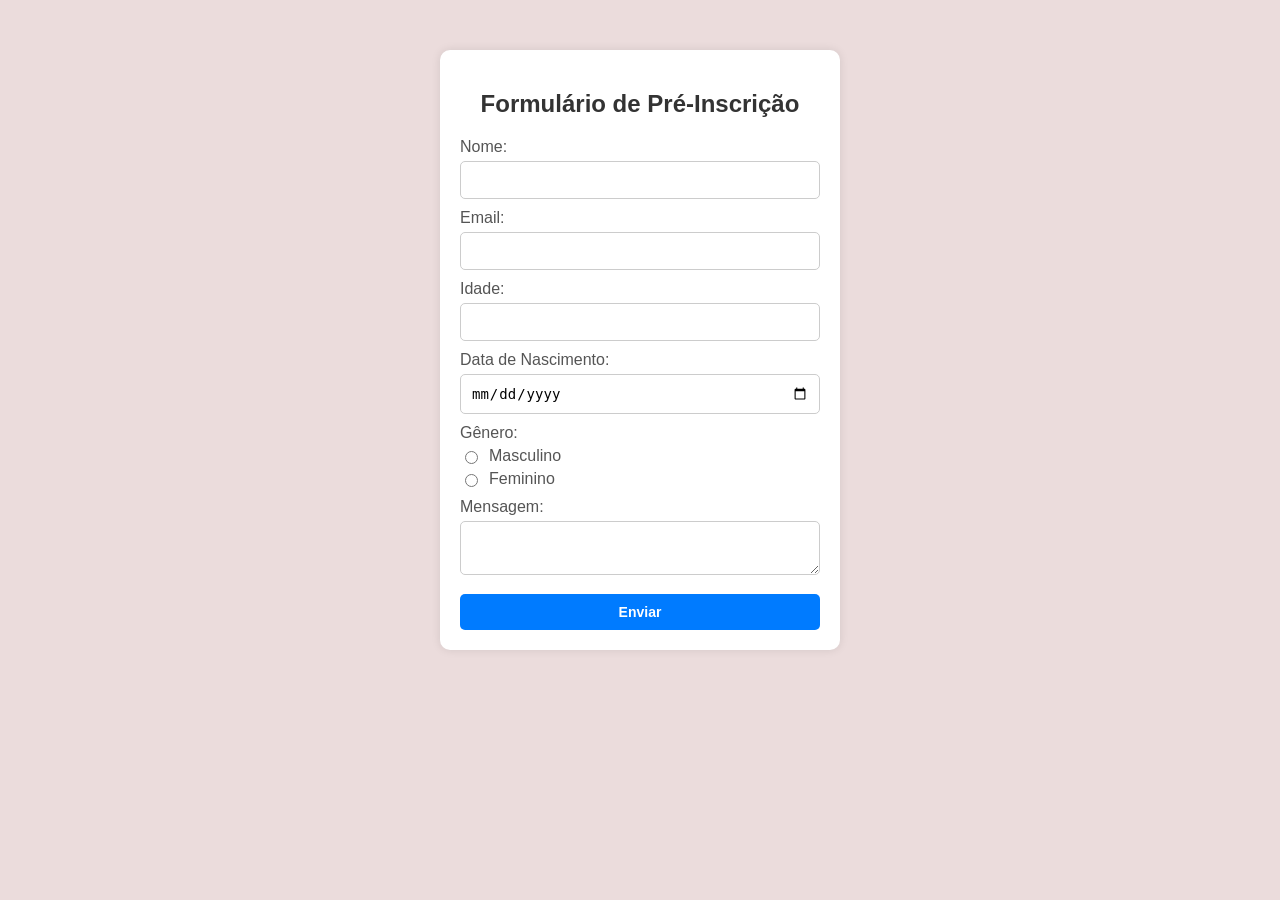
<file: Web/Formulário-Inscrição/index.html>
<!DOCTYPE html>
<html lang="pt-br">
<head>
    <meta charset="UTF-8">
    <meta name="viewport" content="width=device-width, initial-scale=1.0">
    <title>Formulário de Pré-Inscrição</title>
    <link rel="stylesheet" href="assets/css/style.css">
</head>
<body>
    <div class="container">
        <h2>Formulário de Pré-Inscrição</h2>

        <form>
            <label for="nome">Nome:</label>
            <input type="text" id="nome" name="nome" required minlength="3">

            <label for="email">Email:</label>
            <input type="email" id="email" name="email" required>

            <label for="idade">Idade:</label>
            <input type="number" id="idade" name="idade" min="18" max="100" required>

            <label for="data">Data de Nascimento:</label>
            <input type="date" id="data" name="data" required>

            <label>Gênero:</label>
            <label class="radio-group">
                <input type="radio" id="masculino" name="genero" value="masculino" required>
                Masculino
            </label>
            <label class="radio-group">
                <input type="radio" id="feminino" name="genero" value="feminino">
                Feminino
            </label>

            <label for="mensagem">Mensagem:</label>
            <textarea id="mensagem" name="mensagem" required minlength="10"></textarea>

            <button type="submit">Enviar</button>
        </form>
    </div>
</body>
</html>
</file>
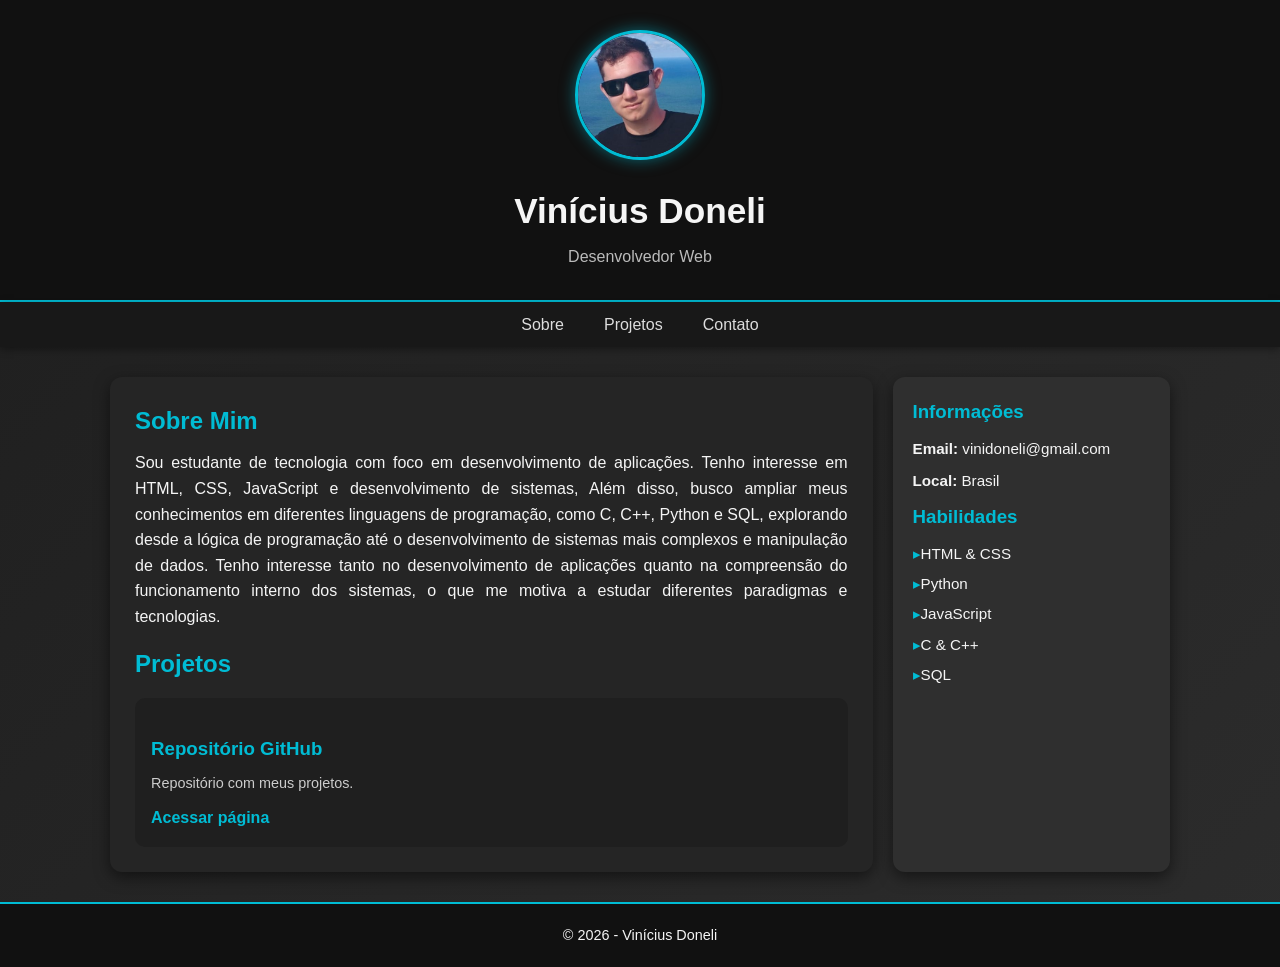
<file: Web/Portfólio/index.html>
<!DOCTYPE html>
<html lang="pt-br">
<head>
    <meta charset="UTF-8">
    <meta name="viewport" content="width=device-width, initial-scale=1.0">
    <meta name="description" content="Portfólio de Vinícius Doneli, desenvolvedor web com foco em HTML, CSS, JavaScript e outras tecnologias.">
    <title>Perfil Profissional</title>
    <link rel="stylesheet" href="assets/css/style.css">
</head>
<body>

    <header>
        <img src="assets/img/perfil.jpeg" alt="Foto de perfil" class="foto-perfil">
        <h1>Vinícius Doneli</h1>
        <p>Desenvolvedor Web</p>
    </header>
    <nav>
        <ul>
            <li><a href="#sobre">Sobre</a></li>
            <li><a href="#projetos">Projetos</a></li>
            <li><a href="contato.html">Contato</a></li>
        </ul>
    </nav>

    <main>
        <article>
            <section id="sobre">
                <h2>Sobre Mim</h2>
                <p class="justificado">
                    Sou estudante de tecnologia com foco em desenvolvimento de aplicações.
                    Tenho interesse em HTML, CSS, JavaScript e desenvolvimento de sistemas, 
                    Além disso, busco ampliar meus conhecimentos em diferentes linguagens de programação, 
                    como C, C++, Python e SQL, explorando desde a lógica de programação até o desenvolvimento de sistemas mais complexos e manipulação de dados. 
                    Tenho interesse tanto no desenvolvimento de aplicações quanto na compreensão do funcionamento interno dos sistemas, 
                    o que me motiva a estudar diferentes paradigmas e tecnologias.
                </p>
            </section>

            <section id="projetos">
                <h2>Projetos</h2>

                <div class="projetos">
                    <div class="card-projeto">
                        <h3>Repositório GitHub</h3>
                        <p>Repositório com meus projetos.</p>
                        <a href="https://github.com/Donelli0/Projetos" target="_blank">Acessar página</a>
                    </div>
                    <!-- Adicione mais cards aqui -->
                </div>
            </section>
        </article>

        <aside>
            <h3>Informações</h3>
            <p><strong>Email:</strong> vinidoneli@gmail.com</p>
            <p><strong>Local:</strong> Brasil</p>

            <h3>Habilidades</h3>
            <ul>
                <li>HTML & CSS</li>
                <li>Python</li>
                <li>JavaScript</li>
                <li>C & C++</li>
                <li>SQL</li>
            </ul>
        </aside>
    </main>

    <footer>
        <p>&copy; 2026 - Vinícius Doneli</p>
    </footer>

</body>
</html>
</file>
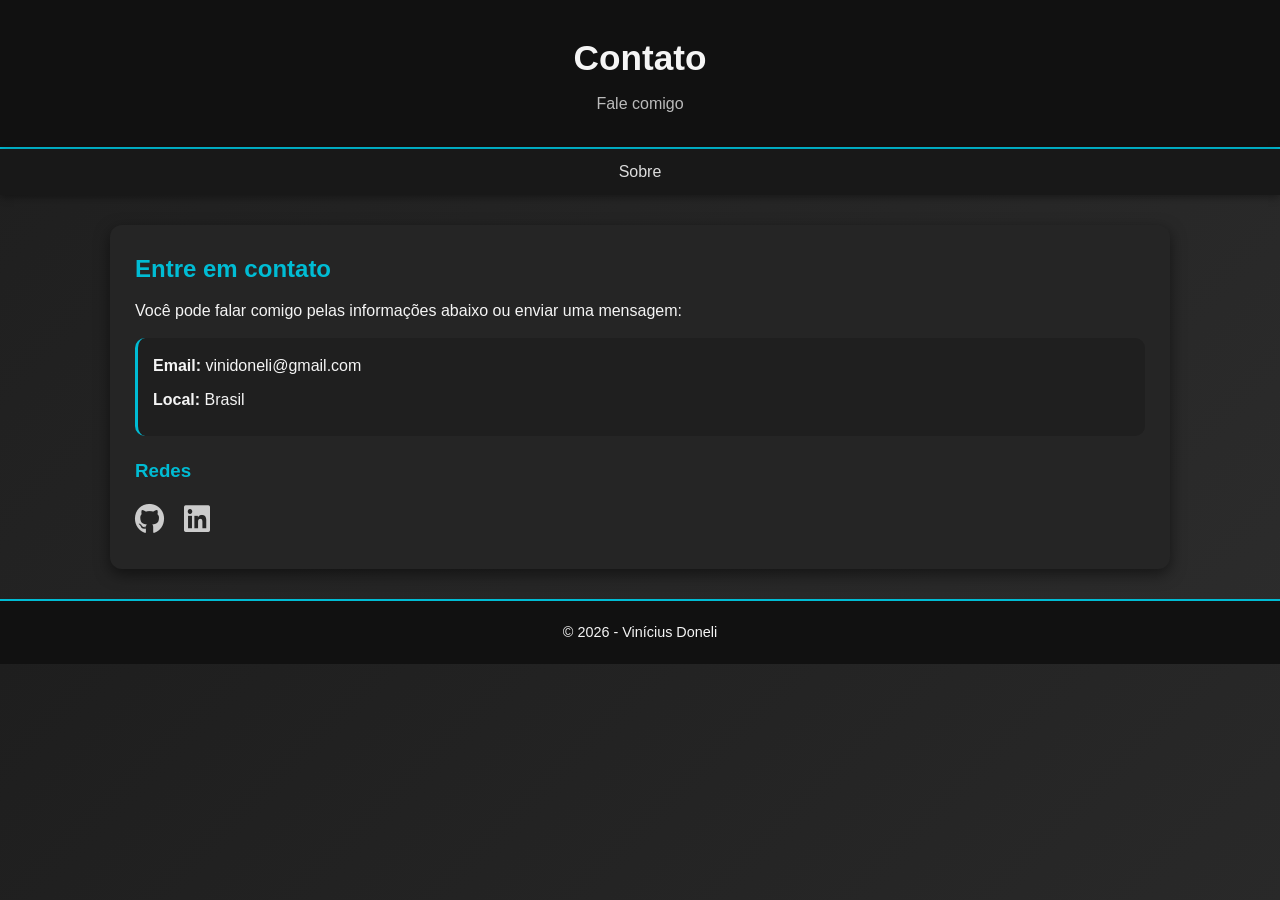
<file: Web/Portfólio/contato.html>
<!DOCTYPE html>
<html lang="pt-br">
<head>
    <meta charset="UTF-8">
    <meta name="viewport" content="width=device-width, initial-scale=1.0">
    <title>Contato</title>
    <link rel="stylesheet" href="https://cdnjs.cloudflare.com/ajax/libs/font-awesome/6.5.0/css/all.min.css">
    <link rel="stylesheet" href="assets/css/style.css">
</head>
<body>

    <header>
        <h1>Contato</h1>
        <p>Fale comigo</p>
    </header>

    <nav>
        <ul>
            <li><a href="index.html">Sobre</a></li>
        </ul>
    </nav>

    <main>
        <article>
            <h2>Entre em contato</h2>
            <p>Você pode falar comigo pelas informações abaixo ou enviar uma mensagem:</p>

            <div class="info-contato">
                <p><strong>Email:</strong> vinidoneli@gmail.com</p>
                <p><strong>Local:</strong> Brasil</p>
            </div>

            <h3>Redes</h3>

            <div class="redes-icons">
                <a href="https://github.com/Donelli0" target="_blank">
                    <i class="fab fa-github"></i>
                </a>

                <a href="https://www.linkedin.com/in/vin%C3%ADcius-doneli-3561213b9/" target="_blank">
                    <i class="fab fa-linkedin"></i>
                </a>
</div>
        </article>
    </main>

    <footer>
        <p>&copy; 2026 - Vinícius Doneli</p>
    </footer>

</body>
</html>
</file>
<file: Web/Formulário-Inscrição/assets/css/style.css>
body {
    font-family: Arial, sans-serif;
    background-color: #ebdcdc;
}

.container {
    width: 400px;
    margin: 50px auto;
    background: rgb(255, 255, 255);
    padding: 20px;
    border-radius: 10px;
    box-shadow: 0 0 10px rgba(0,0,0,0.1);
}

.radio-group {
    display: flex;
    align-items: center;
    gap: 8px;
    margin-top: 5px;
}

* {
    box-sizing: border-box;
}

h2 {
    text-align: center;
    color: #333;
}

label {
    display: block;
    margin-top: 10px;
    color: #555;
    font-weight: 500;
}

input:not([type="radio"]):not([type="checkbox"]),
textarea, 
button {
    width: 100%;
    padding: 10px;
    margin-top: 5px;
    border-radius: 5px;
    border: 1px solid #ccc;
    font-size: 14px;
}

input:not([type="radio"]):not([type="checkbox"]):focus,
textarea:focus {
    outline: none;
    border-color: #007BFF;
    box-shadow: 0 0 5px rgba(0, 123, 255, 0.3);
}

button {
    background-color: #007BFF;
    color: white;
    border: none;
    margin-top: 15px;
    cursor: pointer;
    font-weight: bold;
    transition: background-color 0.3s ease;
}

button:hover {
    background-color: #0056b3;
}

button:active {
    transform: scale(0.98);
}
</file>
<file: Web/Portfólio/assets/css/style.css>
.foto-perfil {
    width: 130px;
    height: 130px;
    border-radius: 50%;
    object-fit: cover;
    border: 3px solid #00bcd4;
    margin-bottom: 15px;
    box-shadow: 0 0 15px rgba(0,188,212,0.5);
}

.projetos {
    display: grid;
    grid-template-columns: repeat(auto-fit, minmax(250px, 1fr));
    gap: 15px;
    margin-top: 15px;
}

.card-projeto {
    background: #1f1f1f;
    padding: 15px;
    border-radius: 10px;
    transition: 0.3s;
    border: 1px solid transparent;
}

.card-projeto:hover {
    transform: translateY(-5px);
    border: 1px solid #00bcd4;
    box-shadow: 0 5px 15px rgba(0,188,212,0.3);
}

.card-projeto h3 {
    margin-bottom: 8px;
}

.card-projeto p {
    font-size: 0.9rem;
    margin-bottom: 10px;
    color: #ccc;
}

.card-projeto a {
    text-decoration: none;
    color: #00bcd4;
    font-weight: bold;
    transition: 0.3s;
}

.card-projeto a:hover {
    text-decoration: underline;
}
.justificado {
    text-align: justify;
}
/* RESET */
* {
    margin: 0;
    padding: 0;
    box-sizing: border-box;
}

/* BASE */
body {
    font-family: 'Segoe UI', Tahoma, sans-serif;
    background: linear-gradient(135deg, #1e1e1e, #2c2c2c);
    color: #f5f5f5;
    line-height: 1.6;
}

/* HEADER */
header {
    text-align: center;
    padding: 30px 20px;
    background: #111;
    border-bottom: 2px solid #00bcd4;
}

header h1 {
    font-size: 2.2rem;
    margin-bottom: 5px;
}

header p {
    color: #bbb;
}

/* NAV */
nav {
    background: #181818;
    box-shadow: 0 2px 8px rgba(0,0,0,0.4);
}

nav ul {
    display: flex;
    justify-content: center;
    list-style: none;
}

nav li {
    margin: 10px 20px;
}

nav a {
    text-decoration: none;
    color: #ddd;
    font-weight: 500;
    transition: 0.3s;
}

nav a:hover,
nav a:focus {
    color: #00bcd4;
    border-bottom: 2px solid #00bcd4;
    padding-bottom: 3px;
}

/* MAIN */
main {
    max-width: 1100px;
    margin: 30px auto;
    display: flex;
    gap: 20px;
    padding: 0 20px;
}

/* ARTICLE */
article {
    flex: 3;
    background: #252525;
    padding: 25px;
    border-radius: 12px;
    box-shadow: 0 5px 15px rgba(0,0,0,0.5);
}

article h2 {
    margin-bottom: 10px;
    color: #00bcd4;
}

article h3 {
    margin-top: 20px;
    margin-bottom: 10px;
    color: #00bcd4;
}

article p {
    margin-bottom: 15px;
}

.justificado {
    text-align: justify;
}

article ul {
    padding-left: 20px;
}

article li {
    margin-bottom: 8px;
}

/* ASIDE */
aside {
    flex: 1;
    background: #2f2f2f;
    padding: 20px;
    border-radius: 12px;
    box-shadow: 0 5px 15px rgba(0,0,0,0.5);
}

aside h3 {
    margin-bottom: 10px;
    color: #00bcd4;
}

aside p,
aside li {
    font-size: 0.95rem;
    margin-bottom: 8px;
}

aside ul {
    list-style: none;
    padding-left: 0;
}

aside ul li {
    position: relative;
    margin-bottom: 6px;
}

aside ul li::before {
    content: "▸";
    color: #00bcd4;
}

/* CONTATO */
.info-contato {
    background: #1f1f1f;
    padding: 15px;
    border-radius: 10px;
    margin: 15px 0;
    border-left: 3px solid #00bcd4;
}

.info-contato p {
    margin-bottom: 8px;
}

.redes-icons {
    display: flex;
    gap: 20px;
    font-size: 30px;
}

.redes-icons a {
    color: #ccc;
    transition: 0.3s;
}

.redes-icons a:hover {
    color: #00bcd4;
    transform: scale(1.2);
}

/* FOOTER */
footer {
    text-align: center;
    padding: 20px;
    background: #111;
    margin-top: 30px;
    border-top: 2px solid #00bcd4;
    font-size: 0.9rem;
}

/* RESPONSIVIDADE */
@media (max-width: 768px) {
    main {
        flex-direction: column;
    }

    nav ul {
        flex-direction: column;
        align-items: center;
    }

    nav li {
        margin: 8px 0;
    }
}
</file>
